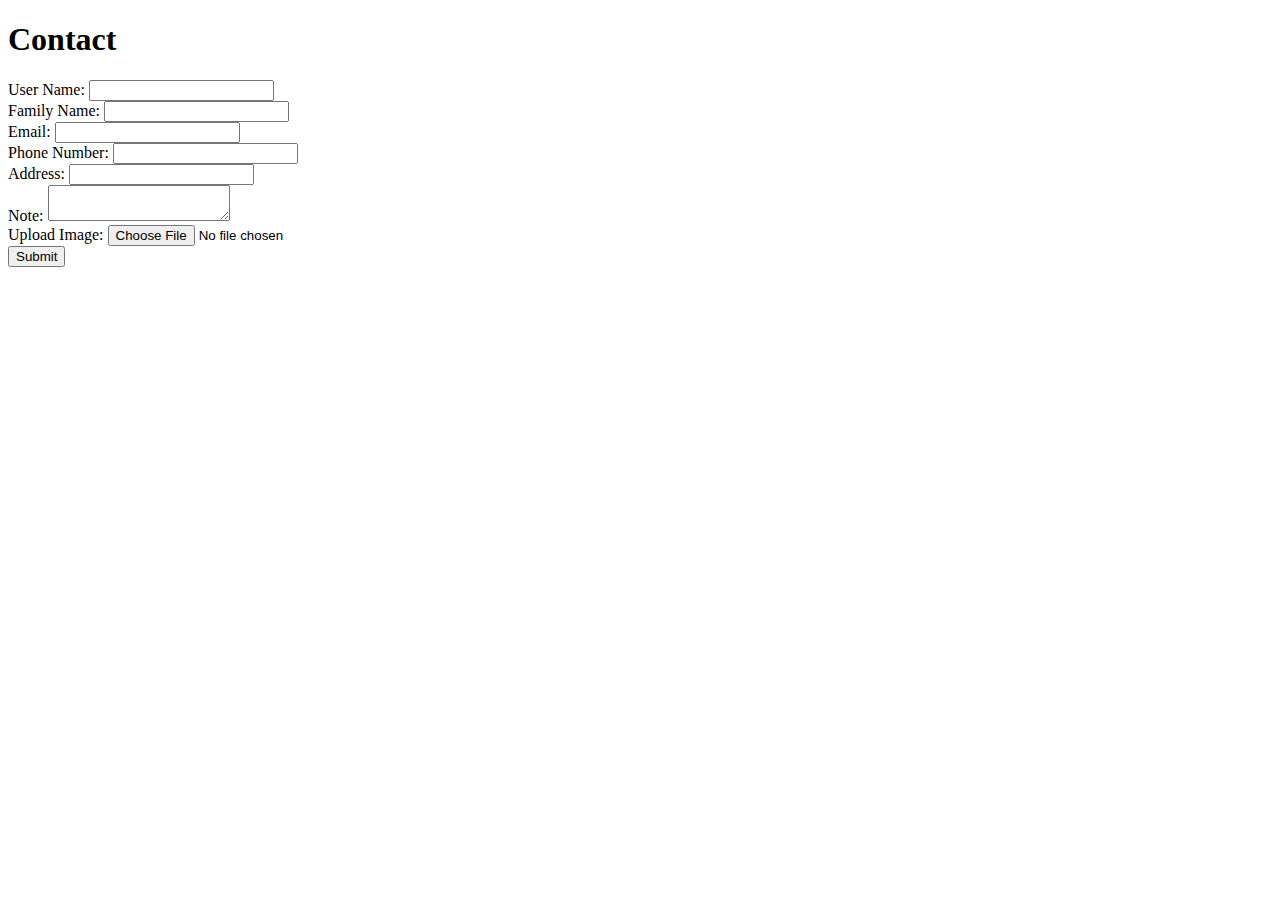
<file: 1.html>
<!DOCTYPE html>
<html lang="en">
<head>
    <meta charset="UTF-8">
    <meta name="viewport" content="width=device-width, initial-scale=1.0">
    <title>Contact Form</title>
</head>
<body>
    <h1>Contact</h1>
    <form id="contactForm">
        <label for="userName">User Name:</label>
        <input type="text" id="userName" name="userName" required><br>

        <label for="familyName">Family Name:</label>
        <input type="text" id="familyName" name="familyName" required><br>

        <label for="email">Email:</label>
        <input type="email" id="email" name="email" required><br>

        <label for="phoneNumber">Phone Number:</label>
        <input type="tel" id="phoneNumber" name="phoneNumber" required><br>

        <label for="address">Address:</label>
        <input type="text" id="address" name="address" required><br>

        <label for="note">Note:</label>
        <textarea id="note" name="note"></textarea><br>

        <label for="uploadImage">Upload Image:</label>
        <input type="file" id="uploadImage" name="uploadImage"><br>

        <input type="submit" value="Submit">
    </form>

    <script>
        document.getElementById("contactForm").addEventListener("submit", function(event) {
            event.preventDefault(); // Prevent the default form submission

            // Get form data
            const formData = new FormData(this);

            // Create a query string from the form data
            const queryString = new URLSearchParams(formData).toString();

            // Redirect to 1.html with the query string
            window.location.href = "1.html?" + queryString;
        });
    </script>
</body>
</html>
</file>
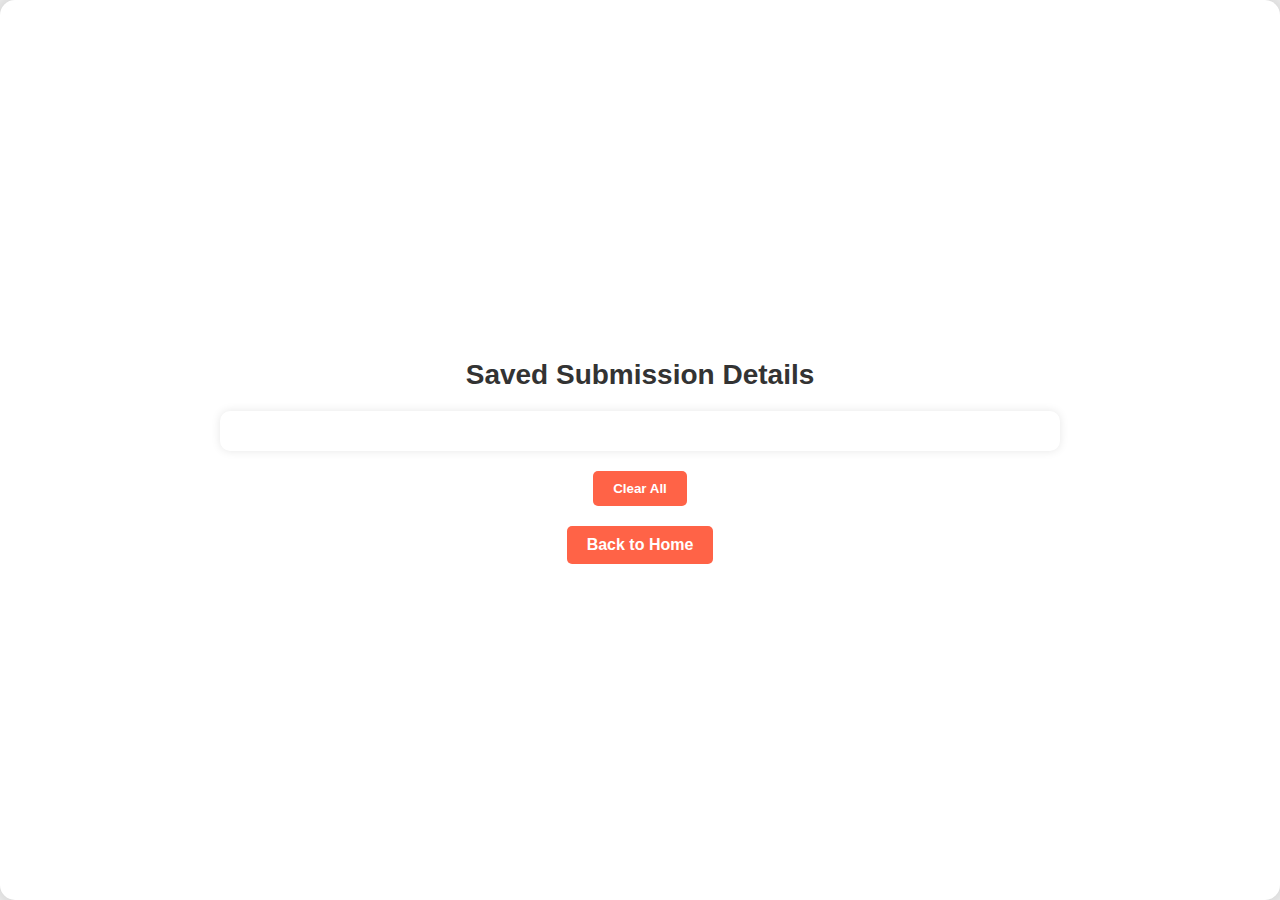
<file: save-details.html>
<!DOCTYPE html>
<html lang="en">
<head>
    <meta charset="UTF-8">
    <meta name="viewport" content="width=device-width, initial-scale=1.0">
    <title>Saved Details</title>
    <style>
        /* Reset default margin and padding for body */
        body {
            margin: 0;
            padding: 0;
            font-family: Arial, sans-serif;
            background-color: #f0f0f0; /* Set a background color */
        }

        /* Center the content vertically and horizontally */
        .container {
            display: flex;
            flex-direction: column;
            align-items: center;
            justify-content: center;
            min-height: 100vh; /* Make the container full height */
            background-color: #fff; /* Set a background color for the container */
            border-radius: 15px; /* Add a rounded border to the container */
            box-shadow: 0px 0px 20px rgba(0, 0, 0, 0.2); /* Add a subtle shadow */
        }

        h2 {
            font-size: 28px; /* Increase heading font size */
            color: #333; /* Set heading color */
            margin-bottom: 20px; /* Add spacing below the heading */
        }

        /* Style for submission details container */
        #saved-details {
            width: 100%;
            max-width: 800px; /* Limit the maximum width */
            padding: 20px;
            box-shadow: 0px 0px 10px rgba(0, 0, 0, 0.1);
            border-radius: 10px;
            background-color: #fff; /* Set a background color */
        }

        /* Style for each submission container */
        .submission-container {
            margin-bottom: 20px;
            padding: 20px;
            border: 1px solid #ddd;
            border-radius: 5px;
            background-color: #f9f9f9; /* Set a background color for each container */
            display: flex; /* Display items horizontally */
            align-items: center; /* Vertically center items */
            justify-content: space-between; /* Space between items */
            transition: transform 0.2s ease-in-out; /* Add a subtle hover effect */
        }

        /* Style for strong elements within submission details */
        .submission-container strong {
            color: #333; /* Set text color */
        }

        /* Style for the uploaded image */
        .submission-container img {
            max-width: 100px; /* Limit the image width */
            height: auto; /* Maintain aspect ratio */
            margin-left: 20px; /* Add spacing to the left of the image */
        }

        /* Add hover effect to submission containers */
        .submission-container:hover {
            transform: scale(1.02); /* Scale up slightly on hover */
            box-shadow: 0px 5px 10px rgba(0, 0, 0, 0.1); /* Add a shadow on hover */
        }

        /* Style for the clear button */
        #clear-button {
            background-color: #ff6347; /* Use a red color for the button */
            color: #fff; /* Text color */
            padding: 10px 20px;
            border: none;
            border-radius: 5px;
            cursor: pointer;
            font-weight: bold; /* Make the text bold */
            transition: background-color 0.3s ease; /* Add a smooth hover effect */
            margin-top: 20px; /* Add spacing above the button */
        }

        #clear-button:hover {
            background-color: #ff4500; /* Darker red on hover */
        }

    /* Style for the "Back" link */
    #back-button {
            background-color: #ff6347; /* Use a red color for the button */
            color: #fff; /* Text color */
            padding: 10px 20px;
            border: none;
            border-radius: 5px;
            cursor: pointer;
            font-weight: bold; /* Make the text bold */
            transition: background-color 0.3s ease; /* Add a smooth hover effect */
            margin-top: 20px; /* Add spacing above the button */
            text-decoration: none; /* Remove underline for the link */
            display: inline-block; /* Display the link as an inline-block element */
        }

        #back-button:hover {
            background-color: #ff4500; /* Darker red on hover */
        }

    </style>
</head>
<body>
    <div class="container">
        <h2>Saved Submission Details</h2>
        <div id="saved-details">
            <!-- Saved submission details will be displayed here -->
        </div>
        <button id="clear-button">Clear All</button> <!-- Clear button -->
        <a href="index.html" id="back-button">Back to Home</a> <!-- Back button -->
    </div>


    <script>
        // Retrieve saved submission details from local storage
        const savedSubmissions = JSON.parse(localStorage.getItem('savedSubmissions')) || [];
        const savedDetailsContainer = document.getElementById('saved-details');
        const clearButton = document.getElementById('clear-button'); // Get the clear button element

        
        // Function to display saved submission details
        function displaySavedDetails() {
            savedDetailsContainer.innerHTML = ''; // Clear existing details

            savedSubmissions.forEach((submission, index) => {
                const submissionContainer = document.createElement('div');
                submissionContainer.classList.add('submission-container');

                // Create a div to display the submission details
                const submissionDetails = document.createElement('div');
                submissionDetails.innerHTML = `
                    <strong>User Name:</strong> ${submission.userName}<br>
                    <strong>Family Name:</strong> ${submission.familyName}<br>
                    <strong>Email:</strong> ${submission.email}<br>
                    <strong>Phone Number:</strong> ${submission.phone}<br>
                    <strong>Address:</strong> ${submission.address}<br>
                    <strong>Note:</strong> ${submission.note}<br>
                `;

                // Create an image element if an image URL is provided
                if (submission.imageUrl) {
                    const imageElement = document.createElement('img');
                    imageElement.src = submission.imageUrl;
                    imageElement.alt = 'Uploaded Image';
                    submissionDetails.appendChild(imageElement);
                }

                // Append the submission details to the container
                submissionContainer.appendChild(submissionDetails);

                // Append the container to the saved details container
                savedDetailsContainer.appendChild(submissionContainer);
            });
        }

        // Display saved submission details when the page loads
        displaySavedDetails();

        // Event listener for the clear button
        clearButton.addEventListener('click', () => {
            localStorage.removeItem('savedSubmissions'); // Remove saved submissions from local storage
            savedSubmissions.length = 0; // Clear the savedSubmissions array
            displaySavedDetails(); // Display an empty list
        });


        
    </script>
    
</body>
</html>
</file>
